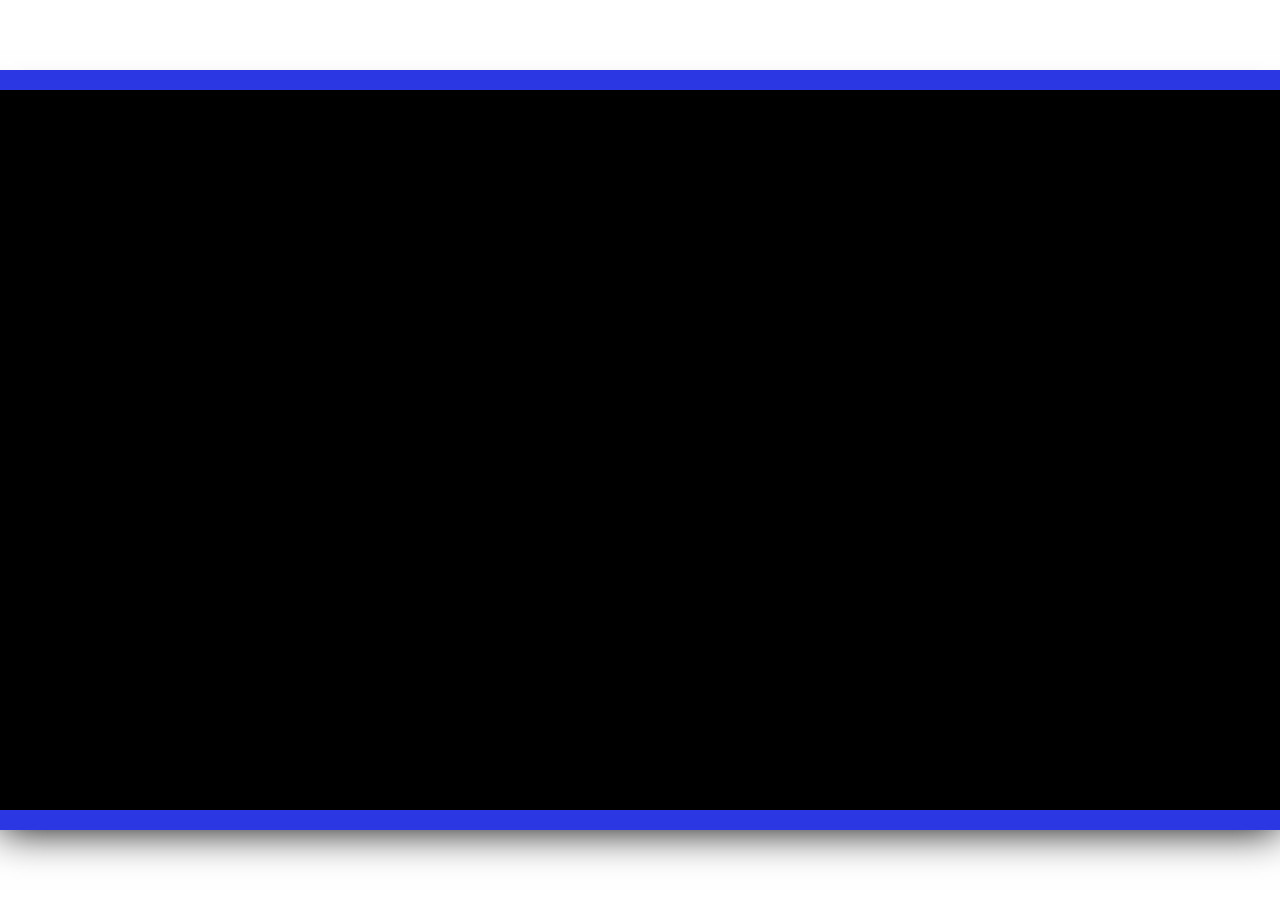
<file: rozin-mirror/index.html>
<!DOCTYPE html><html lang="en"><head>
    <script src="p5.min.js"></script>
    <link rel="stylesheet" type="text/css" href="style.css">
    <meta charset="utf-8">

  </head>
  <body>
    <script src="sketch.js"></script>
  

</body></html>
</file>
<file: rozin-mirror/style.css>
html, body {
  margin: 0;
  padding: 0;
}
canvas {
display: block;
border:10px solid rgb(43, 55, 226);
box-shadow:0 10px 20px -10px;
position: absolute;
left:50%;
top:50%;
transform: translate(-50%,-50%) scale(2);
}
</file>
